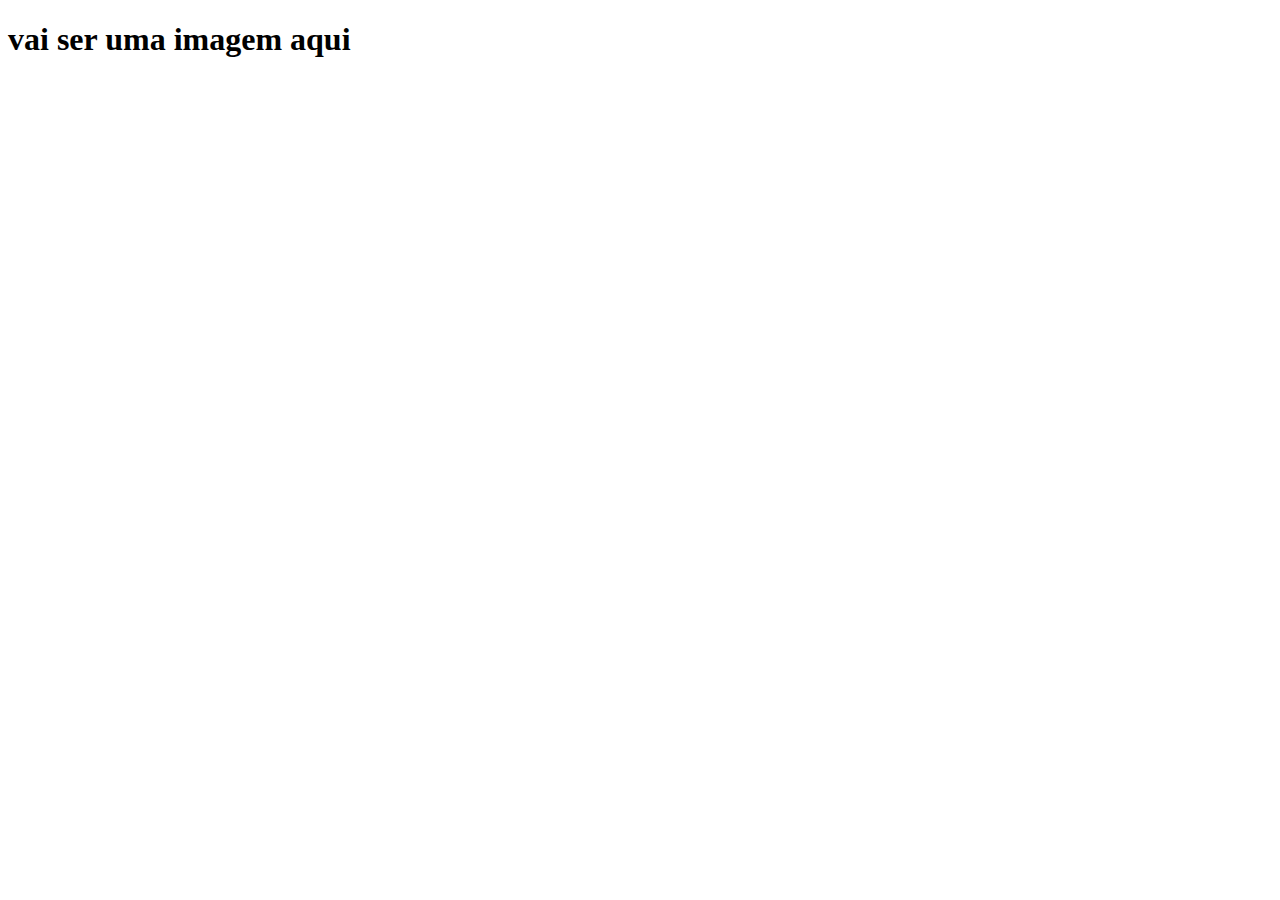
<file: index.html>
<!DOCTYPE html>
<html lang="en">
<head>
    <meta charset="UTF-8">
    <meta name="viewport" content="width=device-width, initial-scale=1.0">
    <title>luiz henrique pagno</title>
</head>
<body>
  <h1>vai ser uma imagem aqui</h1>
</body>
</html>
</file>
